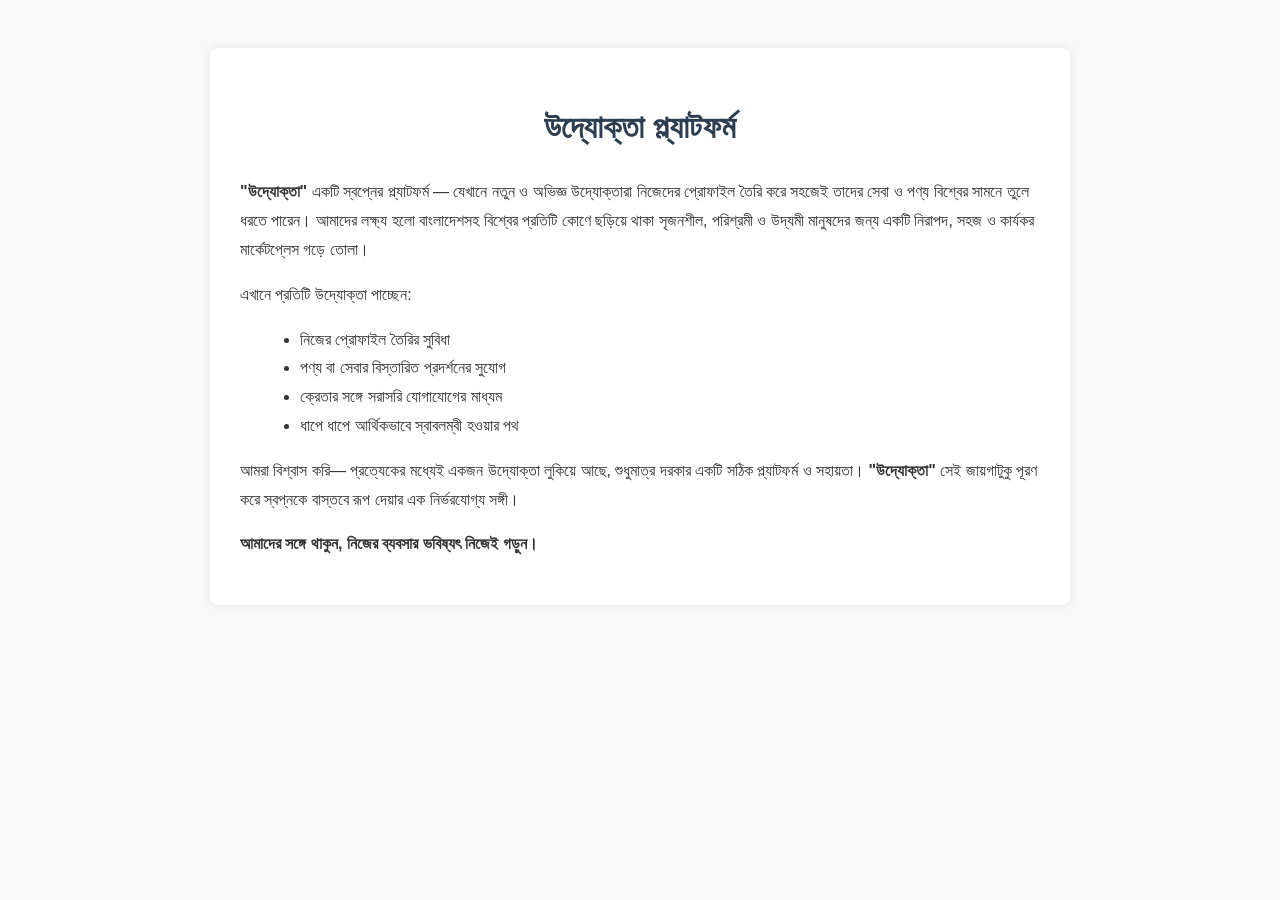
<file: about.html>
<!DOCTYPE html>
<html lang="bn">
<head>
    <meta charset="UTF-8">
    <title>উদ্যোক্তা প্ল্যাটফর্ম</title>
    <style>
        body {
            font-family: 'Siyam Rupali', sans-serif;
            background-color: #f9f9f9;
            color: #333;
            padding: 40px;
            line-height: 1.8;
        }
        .container {
            background: #ffffff;
            padding: 30px;
            border-radius: 8px;
            box-shadow: 0 0 10px rgba(0,0,0,0.1);
            max-width: 800px;
            margin: auto;
        }
        h1 {
            color: #2c3e50;
            text-align: center;
        }
        ul {
            margin-left: 20px;
        }
    </style>
</head>
<body>
    
    <div class="container">
        <h1>উদ্যোক্তা প্ল্যাটফর্ম</h1>
        <p><strong>"উদ্যোক্তা"</strong> একটি স্বপ্নের প্ল্যাটফর্ম — যেখানে নতুন ও অভিজ্ঞ উদ্যোক্তারা নিজেদের প্রোফাইল তৈরি করে সহজেই তাদের সেবা ও পণ্য বিশ্বের সামনে তুলে ধরতে পারেন। আমাদের লক্ষ্য হলো বাংলাদেশসহ বিশ্বের প্রতিটি কোণে ছড়িয়ে থাকা সৃজনশীল, পরিশ্রমী ও উদ্যমী মানুষদের জন্য একটি নিরাপদ, সহজ ও কার্যকর মার্কেটপ্লেস গড়ে তোলা।</p>
        
        <p>এখানে প্রতিটি উদ্যোক্তা পাচ্ছেন:</p>
        <ul>
            <li>নিজের প্রোফাইল তৈরির সুবিধা</li>
            <li>পণ্য বা সেবার বিস্তারিত প্রদর্শনের সুযোগ</li>
            <li>ক্রেতার সঙ্গে সরাসরি যোগাযোগের মাধ্যম</li>
            <li>ধাপে ধাপে আর্থিকভাবে স্বাবলম্বী হওয়ার পথ</li>
        </ul>

        <p>আমরা বিশ্বাস করি— প্রত্যেকের মধ্যেই একজন উদ্যোক্তা লুকিয়ে আছে, শুধুমাত্র দরকার একটি সঠিক প্ল্যাটফর্ম ও সহায়তা। <strong>"উদ্যোক্তা"</strong> সেই জায়গাটুকু পূরণ করে স্বপ্নকে বাস্তবে রূপ দেয়ার এক নির্ভরযোগ্য সঙ্গী।</p>

        <p><strong>আমাদের সঙ্গে থাকুন, নিজের ব্যবসার ভবিষ্যৎ নিজেই গড়ুন।</strong></p>
        
    </div>
   

</body>
</html>
</file>
